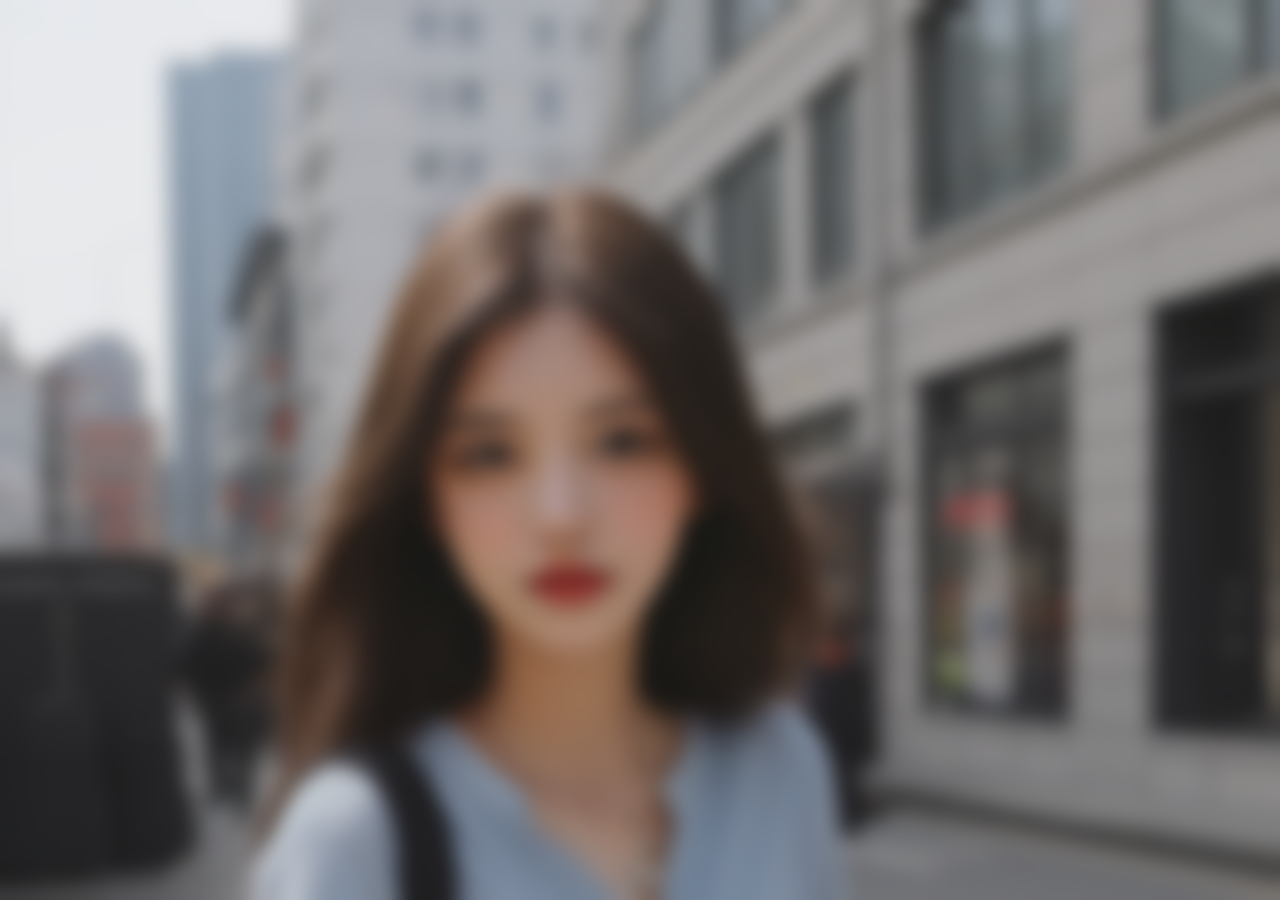
<file: index.html>
<!DOCTYPE html>
<html lang="en">

<head>
    <meta charset="UTF-8">
    <meta name="viewport" content="width=device-width, initial-scale=1.0">
    <title>Saavnn | Music</title>
    <link rel="stylesheet" href="style.css">
    <link rel="stylesheet" href="https://cdnjs.cloudflare.com/ajax/libs/font-awesome/4.7.0/css/font-awesome.min.css">
    <link rel="shortcut icon" href="logo.png" type="image/x-icon">

</head>

<body>
    <div class="center">
        <!-- <div id="vid" class="wrapper">
            <div class="wrapper_header">
                <a href="">following</a> | <a href="">feeds</a>
            </div>
            
            <div class="video-container active">
                <div class="playbtn">
                    <i class=" fa fa-play"></i>
                </div>

                <div class="video-player">
                    <video src="video.mp4" id="vid2" width="100%"></video>
                    
                    
                    
                </div>
            </div>
            
            <div class="cations">
                <div class="author"><img src="sh.jpeg" alt=""> <span>@</span>sh20raj </div>
                <div class="captiontext">Lorem ipsum dolor sit amet consectetur adipisicing elit... Lorem ipsum dolor,
                    sit amet consectetur adipisicing elit. Delectus, accusamus. Quibusdam soluta cumque beatae, illum
                    delectus provident iusto nostrum. Amet non, assumenda animi quas dolore perspiciatis maxime et
                    adipisci error.</div>
            </div>
            <div class="tools">
                <i class="fa fa-heart-o"></i>
                <i class="fa fa-comment-o"></i>
                <i class="fa fa fa-share"></i>
            </div>
            <div class="comments">
                <div class="comment">
                    <div class="comment_author">@ravi</div>
                    <div class="comment_content">This is a great video! Keep up the good work.</div>
                </div>
            </div>
        </div>
        <div id="vid2" class="wrapper">
            <div class="wrapper_header">
                <a href="">following</a> | <a href="">feeds</a>
            </div>
            
            <div class="video-container active">
                <div class="playbtn">
                    <i class=" fa fa-play"></i>
                </div>

                <div class="video-player">
                    <video src="vid2.mp4" id="vid2" width="100%"></video>
                    
                    
                    
                </div>
            </div>
            
            <div class="cations">
                <div class="author"><img src="sh.jpeg" alt=""> <span>@</span>sh20raj </div>
                <div class="captiontext">Lorem ipsum dolor sit amet consectetur adipisicing elit... Lorem ipsum dolor,
                    sit amet consectetur adipisicing elit. Delectus, accusamus. Quibusdam soluta cumque beatae, illum
                    delectus provident iusto nostrum. Amet non, assumenda animi quas dolore perspiciatis maxime et
                    adipisci error.</div>
            </div>
            <div class="tools">
                <i class="fa fa-heart-o"></i>
                <i class="fa fa-comment-o"></i>
                <i class="fa fa fa-share"></i>
            </div>
            <div class="comments">
                <div class="comment">
                    <div class="comment_author">@ravi</div>
                    <div class="comment_content">This is a great video! Keep up the good work.</div>
                </div>
            </div>
        </div>
        <div id="vid1" class="wrapper">
            <div class="wrapper_header">
                <a href="">following</a> | <a href="">feeds</a>
            </div>
            
            <div class="video-container active">
                <div class="playbtn">
                    <i class=" fa fa-play"></i>
                </div>

                <div class="video-player">
                    <video src="https://ahsmall-h264.tik.porn/small/large/9/9818.mp4?dl=1" id="vid3" width="100%"></video>
                    
                    
                    
                </div>
            </div>
            
            <div class="cations">
                <div class="author"><img src="sh.jpeg" alt=""> <span>@</span>sh20raj </div>
                <div class="captiontext">Lorem ipsum dolor sit amet consectetur adipisicing elit... Lorem ipsum dolor,
                    sit amet consectetur adipisicing elit. Delectus, accusamus. Quibusdam soluta cumque beatae, illum
                    delectus provident iusto nostrum. Amet non, assumenda animi quas dolore perspiciatis maxime et
                    adipisci error.</div>
            </div>
            <div class="tools">
                <i class="fa fa-heart-o"></i>
                <i class="fa fa-comment-o"></i>
                <i class="fa fa fa-share"></i>
            </div>
            <div class="comments">
                <div class="comment">
                    <div class="comment_author">@ravi</div>
                    <div class="comment_content">This is a great video! Keep up the good work.</div>
                </div>
            </div>
        </div> -->

    </div>
    <script src="script.js" defer></script>
    <script src="loader.js" defer></script>
</body>

</html>
</file>
<file: style.css>
@import url('https://fonts.googleapis.com/css2?family=Poppins:ital,wght@0,100;0,200;0,300;0,400;0,500;0,600;0,700;0,800;0,900;1,100;1,200;1,300;1,400;1,500;1,600;1,700;1,800;1,900&display=swap')
;

* {
    padding: 0;
    margin: 0;
    box-sizing: border-box;
    background-repeat: no-repeat;
    background-position: center;
}

body {
    min-height: 100vh;
    /* width: 100%; */
    color: whitesmoke;
    font-family: Poppins;
    background: black;
    transition: all 0.4s linear;
    height: 100svh;
    background: black;
    background: url(logo.png);
    background-repeat: no-repeat;
    background-size: cover;
    backdrop-filter: blur(10px);
    object-fit: cover;
}
/* 
.wrapper {
    background: black;
    /* display: flex; */
    /* position: absolute; */
    /* width: 450px; */
    /* height: 100%; */
    /* transform: translateY(-100%); */
    /* overflow: hidden; */
    /* transition: all .4s linear; */
/* }  */


.center {
    display: flex;
    flex-direction: column; /* Stack videos vertically */
    width: 100vw;
    height: 100vh;
    overflow-y: scroll; /* Allow vertical scrolling */
    scroll-snap-type: y mandatory; /* Snap to each video */
    align-items: center;
}

.wrapper {
    flex: 0 0 100vh; /* Take full height of viewport */
    width: 500px;
    scroll-snap-align: start;
    position: relative;
    border-radius: 4%;

}



.wrapper_header {
    position: absolute;
    top: 2px;
    display: flex;
    align-items: center;
    justify-content: center;
    width: 100%;
}
.wrapper_header a{
    padding: 10px;
    color: #fff;
    text-decoration: none;
}

.video-container {
    width: 100%;
    height: 100%;
    /* background: black; */
    /* border: 2px solid red; */
    overflow: hidden;
    backdrop-filter: blur(40px);


}

.video-container video {
    max-width: 100%;
    height: 100vh;
    /* display: none; */
}

.cations {
    position: absolute;
    /* border: 2px solid tomato; */
    bottom: 0;
    height: 150px;
    width: 100%;
    padding: 20px;
    font-size: 15px;
    backdrop-filter: blur(2px);
    border-radius: 20px;
    margin-left: 10px;
    margin-bottom: 10px;
    overflow: hidden;
    bottom: 4%;
}
.cations .author {
    position: sticky;
    top: 0;
}
.captiontext {
    margin-top: 10px;
    height: 100px;
    /* border: 2px solid; */
    /* overflow: hidden; */
    transition: all 0.4s linear;
    overflow: auto;
}
.tools {
    position: absolute;
    display: flex;
    align-items: center;
    flex-direction: column;
    /* border: 2px solid blue; */
    bottom: 10%;
    right: 0;
    height: 40%;
    width: 15%;
    margin-bottom: 2px;
    gap: 40px;
    /* color: red; */
}
.tools  i {
    font-size: 30px;
    /* color: red; */
    cursor: pointer;
    text-shadow: 2px 2px  black;
}

.tools i:hover {
    color: hotpink;
    scale: 1.08;
    transition: all 0.4s linear;
}







.playbtn{
    position: absolute;
    top: 50%;
    left: 50%;
    transform: translate(-50%,-50%);
    font-size: 50px;
    opacity: 0;
    transition: all 0.4s linear;

}


.author {
    /* background-color: antiquewhite; */
    display: flex;
    align-items: center;
    justify-content: flex-start;
    /* gap: 10px; */
}

.author img {
    width: 40px;
    height: 40px;
    border-radius: 50%;
    margin-right: 10px;

}

.author span {
    color:  #fff;
    text-shadow: 2px  2px 8px rgba(0, 0, 0, 0.379);
}





.comments {
    border: 2px solid;
    display: none;
    width: 100%;
    padding: 10px;
    height: 200px;
    position: absolute;
    line-height: 1.6rem;
    color: rgb(107, 107, 107);
    backdrop-filter: blur(15px) ;
    bottom: 0;

}

.video-player img {
    position: absolute;
    top: 20%;
    border-radius: 40px;
    width: 100%;
    /* z-index: 5; */
    padding: 20px;
    box-shadow: rgba(149, 157, 165, 0.2) 0px 8px 24px;
}


video {
    background-repeat: no-repeat;
    background-size: cover ;
    /* backdrop-filter:  blur(40px); */
    /* z-index: 6; */
}

video {
  /* Other video styles */
}

video::-webkit-media-controls-poster {
  /* For Chrome/Safari */
  border-radius: 20px; /* Adjust the value as needed */
}

video::-moz-poster-image {
  /* For Firefox */
  border-radius: 20px; /* Adjust the value as needed */
}

video::poster {
  /* For general usage */
  border-radius: 20px; /* Adjust the value as needed */
}


@media (max-width:600px) {
    .wrapper {
        width: 100%;
    }
}












/* 
.video-container {
    position: relative;
    border-radius: 10px;
    height: 659px;
    width: 330px;
    box-shadow: 0 0 50px #000;
    margin: auto;
    overflow: scroll;
    scroll-snap-type: y mandatory;
    scroll-snap-align: center;
  }
  
  .video-player {
    position: absolute;
    top: 50%;
    left: 50%;
    transform: translate(-50%, -50%);
    width: 300px;
    height: 533px;
  }
  
  .post {
    width: 330px;
    height: 533px;
  } */
</file>
